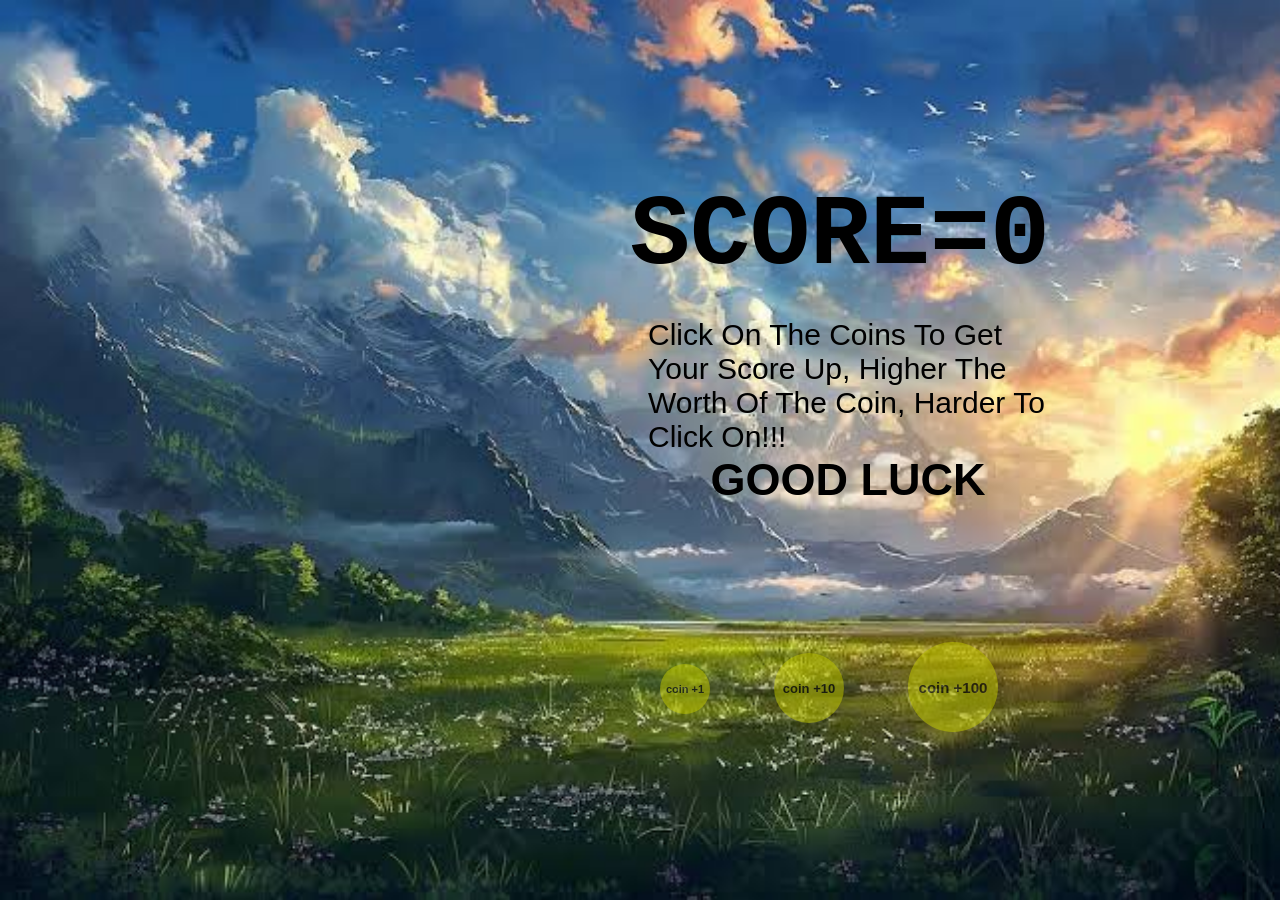
<file: index.html>
<!DOCTYPE html>
<html lang="en">
  <html lang="nl">
  <head>
   <meta name="google-site-verification" content="4cQQPWOUScF6GMDaoU33PT9-r2yFBEjjMsaDZkz123s" />
    <meta charset="UTF-8" />
    <meta name="viewport" content="width=device-width, initial-scale=1.0" />
    <meta http-equiv="X-UA-Compatible" content="ie=edge" />
    <title>coin colector</title>
<link rel="icon" href="golden-cryptocurrency-coin.webp">
    <meta
  name="description"
  content="a game that you have to get a 100.000 points to win you get points by clicking on a coin but they are dodging you!!!"
>

<meta property="og:title" content="coin collector" />

<meta
  property="og:description"
  content="a game that you have to get a 100.000 points to win you get points by clicking on a coin but they are dodging you!!!"
/>

<meta property="og:image" content="Screenshot 2026-08-15 10.59.17.png" />

    <link rel="stylesheet" href="styles.css" />
  </head>
  <body>
    <h1 id="concrats"></h1>
    <div id="box1">
      <h1>SCORE=</h1>
      <h1 id="score">0</h1>
    </div>
    <div id="box2">
      <br />
      <p>
        Click on the coins to get your score up, higher the worth of the coin,
        harder to click on!!!
      </p>

      <h2>good luck</h2>
    </div>
    <br />
    <br />
    <br />
    <br />
    <button id="coin1">coin +1</button>
    <button id="coin2">coin +10</button>
    <button id="coin3">coin +100</button>
    <a href="https://game-wile-being-bored.vercel.app/">
      <button id="reset">reset the score</button>
    </a>
  </body>
  <script src="script.js"></script>
</html>
</file>
<file: styles.css>
/* ======================================================= */
/* 1. JOUW ORIGINELE BASIS CODE (Voor PC)                  */
/* ======================================================= */
body {
  background-image: url(images.jpeg);
  background-attachment: fixed;
  background-repeat: no-repeat;$
  background-position-x: center;
  background-position-y: center;
  background-size: cover;
  margin: 0;
  user-select: none;
  animation-name: body;
  animation-duration: 20s;
  animation-delay: 6s;
  animation-iteration-count: infinite;
  color: black;
  overflow: hidden;
}
@keyframes body {
  0% {
    color: hsl(240, 100%, 30%);
  }
  25% {
    color: hsl(292, 22%, 27%);
  }
  50% {
    color: hsl(0, 100%, 30%);
  }
  75% {
    color: hsl(60, 100%, 30%);
  }
  100% {
    color: hsl(240, 100%, 30%);
  }
}
h1 {
  margin: 0;
  user-select: none;
}
p {
  margin: 0;
  user-select: none;
  align-self: center;
  text-transform: capitalize;
}
h2 {
  margin: 0;
  user-select: none;
  text-transform: uppercase;
  animation-name: flits;
  animation-duration: 1s;
  animation-iteration-count: infinite;
  opacity: 1;
}
@keyframes flits {
  50% {
    opacity: 0;
  }
}

#box1 {
  display: flex;
  position: absolute;
  left: 70vh;
  top: 20vh;
  font-size: 50px;
  font-weight: bold;
  font-family: "Courier New", Courier, monospace;
}
#box2 {
  font-size: 30px;
  display: flex;
  flex-direction: column;
  width: 400px;
  height: 250px;
  position: absolute;
  top: 30vh;
  font-family: "Gill Sans", "Gill Sans MT", Calibri, "Trebuchet MS", sans-serif;
  justify-content: center;
  align-items: center;
  left: 72vh;
}
button {
  z-index: 2;
  cursor: pointer;
  background-color: hsl(62, 100%, 40%);
  width: 40px;
  height: 40px;
  border-radius: 50px;
  position: relative;
  left: 70vh;
  top: 60vh;
  font-weight: bold;
  margin: 30px;
  user-select: none;
  outline: none;
}

#reset {
  height: 60px;
  width: 120px;
  align-items: center;
  justify-content: center;
  background-color: black;
  color: white;
  border: 3px dashed rgb(0, 255, 234);
  outline: 2px solid rgb(30, 0, 255);
  position: absolute;
  top: 80vh;
  left: 190vh;
  z-index: 10;
}
#reset:hover {
  transform: scale(1.1);
}
#reset:active {
  transform: scale(0.9);
}

#coin1 {
  border: none;
  animation-name: coin1;
  animation-direction: normal;
  animation-delay: 2s;
  animation-iteration-count: infinite;
  pointer-events: none;
  opacity: 0.5;
  cursor: not-allowed;
  width: 50px;
  height: 50px;
  padding: 0;
  font-size: 11px; /* Passende font-size toegevoegd */
}
#coin2 {
  border: none;
  animation-name: coin2;
  animation-direction: normal;
  animation-delay: 4s;
  animation-iteration-count: infinite;
  pointer-events: none;
  opacity: 0.5;
  cursor: not-allowed;
  width: 70px;
  height: 70px;
  padding: 0;
  font-size: 13px; /* Passende font-size toegevoegd */
}
#coin3 {
  border: none;
  animation-name: coin3;
  animation-direction: normal;
  animation-delay: 6s;
  animation-iteration-count: infinite;
  pointer-events: none;
  opacity: 0.5;
  cursor: not-allowed;
  width: 90px;
  height: 90px;
  padding: 0;
  font-size: 15px; /* Passende font-size toegevoegd */
}

/* JOUW ORIGINELE PC KEYFRAMES */
@keyframes coin1 {
  0% {
    transform: translate(-350px) translateY(-60px) rotate(0deg);
    pointer-events: fill;
    opacity: 1;
    cursor: pointer;
  }
  20% {
    transform: translateY(-20vh) translate(600px) rotate(360deg);
    pointer-events: fill;
    opacity: 1;
    cursor: pointer;
  }
  40% { 
    transform: translateY(-40vh) translate(-400px) rotate(720deg);
    pointer-events: fill;
    opacity: 1;
    cursor: pointer;
  }
  60% {
    transform: translateY(-10vh) translate(300px) rotate(1080deg);
    pointer-events: fill;
    opacity: 1;
    cursor: pointer;
  }
  80% {
    transform: translateY(-80vh) translate(450px) rotate(1440deg);
    pointer-events: fill;
    opacity: 1;
    cursor: pointer;
  }
  100% {
    transform: translate(-350px) translateY(-60px) rotate(1780deg);
    pointer-events: fill;
    opacity: 1;
    cursor: pointer;
  }
}
@keyframes coin2 {
  0% {
    transform: translateY(-50px) translate(80px) rotate(1080deg);
    pointer-events: fill;
    opacity: 1;
    cursor: pointer;
  }
  20% {
    transform: translateY(10px) translate(450px) rotate(1080deg);
    pointer-events: fill;
    opacity: 1;
    cursor: pointer;
  }
  40% {
    transform: translateY(-70vh) translate(-300px) rotate(1080deg);
    pointer-events: fill;
    opacity: 1;
    cursor: pointer;
  }
  60% {
    transform: translateY(-40vh) translate(100px) rotate(1080deg);
    pointer-events: fill;
    opacity: 1;
    cursor: pointer;
  }
  80% {
    transform: translateY(-50px) translate(-400px) rotate(1080deg);
    pointer-events: fill;
    opacity: 1;
    cursor: pointer;
  }
  100% {
    transform: translateY(-50px) translate(80px) rotate(1080deg);
    pointer-events: fill;
    opacity: 1;
    cursor: pointer;
  }
}
@keyframes coin3 {
  0% {
    transform: translateY(0px) translate(-430px) rotate(1080deg);
    pointer-events: fill;
    opacity: 1;
    cursor: pointer;
  }
  10% {
    transform: translateY(-50vh) translate(300px) rotate(1080deg);
    pointer-events: fill;
    opacity: 1;
    cursor: pointer;
  }
  20% {
    transform: translateY(-10vh) translate(-300px) rotate(1080deg);
    pointer-events: fill;
    opacity: 1;
    cursor: pointer;
  }
  30% {
    transform: translateY(-30vh) translate(20px) rotate(1080deg);
    pointer-events: fill;
    opacity: 1;
    cursor: pointer;
  }
  40% {
    transform: translateY(-10px) translate(-430px) rotate(1080deg);
    pointer-events: fill;
    opacity: 1;
    cursor: pointer;
  }
  50% {
    transform: translateY(-60vh) translate(200px) rotate(1080deg);
    pointer-events: fill;
    opacity: 1;
    cursor: pointer;
  }
  60% {
    transform: translate(-300px) translateY(-40vh) rotate(1080deg);
    pointer-events: fill;
    opacity: 1;
    cursor: pointer;
  }
  70% {
    transform: translate(0px) translateY(-75vh) rotate(1080deg);
    pointer-events: fill;
    opacity: 1;
    cursor: pointer;
  }
  80% {
    transform: translateY(-10vh) translate(100px) rotate(1080deg);
    pointer-events: fill;
    opacity: 1;
    cursor: pointer;
  }
  90% {
    transform: translateY(-30vh) translate(300px) rotate(1080deg);
    pointer-events: fill;
    opacity: 1;
    cursor: pointer;
  }
  100% {
    transform: translateY(0px) translate(-430px) rotate(1080deg);
    pointer-events: fill;
    opacity: 1;
    cursor: pointer;
  }
}

/* ======================================================= */
/* 2. ALGEMENE TOEVOEGINGEN (Snelheid & Start Z-index)     */
/* ======================================================= */
#coin1 {
  animation-duration: 8s;
  z-index: 1;
} /* Traag */
#coin2 {
  animation-duration: 5s;
  z-index: 1;
} /* Normaal */
#coin3 {
  animation-duration: 3s;
  z-index: 1;
} /* Snelst */

/* ======================================================= */
/* 3. MEDIA QUERIES VOOR TABLET EN TELEFOON                */
/* ======================================================= */

/* --- A. TABLET STAAND (Portrait) --- */
@media screen and (min-width: 601px) and (max-width: 1024px) and (orientation: portrait) {
  div {
    left: 50%;
    top: 2vh;
    margin-top: 31%;
    font-size: 3em;
    position: relative;
  }
  #box2 {
    left: 50%;
    top: 30vh;
    text-align: center;
    font-size: 3em;
    width: 500px;
    position: relative;
    top: 5vh;
  }
  #reset {
    position: fixed;
    bottom: 90px;
    right: 90px;
    width: 250px;
    height: auto;
    font-size: 3em;
    top: auto;
    left: auto;
  }

  /* Iets kleinere munten en font-size voor Tablet */

  #coin1 {
    margin: 0;
    position: absolute;
    left: 50%;
    top: 90vh;
    width: 80px;
    height: 80px;
    font-size: 1.5em;
    animation-name: coin1-tablet-staand;
  }
  #coin2 {
    position: absolute;
    margin: 0;
    left: 70%;
    top: 90vh;
    width: 90px;
    height: 90px;
    font-size: 1.5em;
    animation-name: coin2-tablet-staand;
  }
  #coin3 {
    font-size: 1.5em;
    margin: 0;
    position: absolute;
    border-radius: 55px;
    left: 90%;
    top: 90vh;
    width: 110px;
    height: 110px;
    animation-name: coin3-tablet-staand;
  }
}

/* --- B. TABLET LIGGEND (Landscape) --- */
@media screen and (min-width: 601px) and (max-width: 1024px) and (orientation: landscape) {
  div {
    left: 50%;
    top: 10vh;
    transform: translateX(-50%);
    justify-content: center;
    width: 100%;
  }
  #box2 {
    left: 50%;
    top: 20vh;
    transform: translateX(-50%);
    width: 70%;
    text-align: center;
  }

  #reset {
    position: fixed;
    bottom: 20px;
    right: 90px;
    top: auto;
    left: auto;
  }

  /* Iets kleinere munten en font-size, naast elkaar */
  #coin1,
  #coin2,
  #coin3 {
    position: absolute;
    top: 65vh;
    margin: 0;
  }
  #coin1 {
    left: 25vw;
    width: 80px;
    height: 80px;
    font-size: 1.5em;
    animation-name: coin1-tablet-liggend;
  }
  #coin2 {
    left: 50vw;
    transform: translateX(-50%);
    width: 90px;
    height: 90px;
    font-size: 1.5em;
    animation-name: coin2-tablet-liggend;
  }
  #coin3 {
    left: 75vw;
    transform: translateX(-100%);
    width: 75px;
    height: 75px;
    font-size: 1.5em;
    width: 110px;
    height: 110px;
    animation-name: coin3-tablet-liggend;
  }
}

/* --- C. TELEFOON STAAND (Portrait) --- */
@media screen and (max-width: 600px) and (orientation: portrait) {
  div {
    left: 50%;
    top: 12vh;
    transform: translateX(-50%);
    font-size: 30px;
    justify-content: center;
    width: 100%;
  }
  #box2 {
    left: 50%;
    top: 20vh;
    transform: translateX(-50%);
    width: 90%;
    font-size: 25px;
    height: auto;
    text-align: center;
  }
  #reset {
    position: absolute;
    bottom: 5px;
    right: 5px;
    top: auto;
    left: auto;
    width: 80px;
    height: 40px;
    font-size: 10px;
  }

  /* Kleinere munten en lettertype voor telefoon */
  #coin1,
  #coin2,
  #coin3 {
    position: absolute;
    left: 50%;
    margin: 0;
  }
  #coin1 {
    top: 67vh;
    left: 70px;
    width: 30px;
    height: 30px;
    font-size: 8px;
    animation-name: coin1-stack;
  }
  #coin2 {
    top: 67vh;
    left: 130px;
    width: 40px;
    height: 40px;
    font-size: 10px;
    animation-name: coin2-stack;
  }
  #coin3 {
    top: 66vh;
    left: 200px;
    width: 50px;
    height: 50px;
    font-size: 12px;
    animation-name: coin3-stack;
  }
}

/* --- D. TELEFOON LIGGEND (Landscape) --- */
@media screen and (max-height: 500px) and (max-width: 900px) and (orientation: landscape) {
  div {
    left: 50%;
    top: 20vh;
    transform: translateX(-50%);
    font-size: 28px;
    justify-content: center;
    width: 100%;
  }
  #box2 {
    left: 50%;
    top: 32vh;
    transform: translateX(-50%);
    width: 80%;
    font-size: 20px;
    height: auto;
    text-align: center;
  }

  #reset {
    position: fixed;
    bottom: 10px;
    right: 10px;
    top: auto;
    left: auto;
    width: 90px;
    height: 40px;
    font-size: 11px;
  }

  /* Kleinste munten en text, want in landschap mobiel is de hoogte erg krap! */
  #coin1,
  #coin2,
  #coin3 {
    position: absolute;
    margin: 0;
    top: 70vh;
    
  }
  #coin1 {
    width: 30px;
    height: 30px;
    left: 35%;
    font-size: 7px;
    animation-name: coin1-telefoon-liggend;
    animation-duration: 6s;
  }
  #coin2 {
    width: 40px;
    height: 40px;
    left: 50%;
    font-size: 9px;
    animation-name: coin2-telefoon-liggend;
    animation-duration: 4s;
  }
  #coin3 {
    width: 50px;
    height: 50px;
    left: 65%;
    font-size: 11px;
    animation-name: coin3-telefoon-liggend;
    animation-duration: 2s;
  }
}

/* Fix voor gecentreerde rotatie */
@keyframes rotate-center {
  50% {
    transform: translate(-50%, -50%) rotate(40deg);
  }
}

/* ======================================================= */
/* 4. KEYFRAMES VOOR MOBIEL/TABLET (Meer Hoogte! Z-index: 10) */
/* ======================================================= */

/* KEYFRAMES VOOR "OP ELKAAR" (Stack) 
   De vh is vergroot (b.v. naar -40vh en 35vh) zodat ze extreem bewegen! */
@keyframes coin1-stack {
  0% {
    transform: translate(-30px, -65vh) rotate(0deg);
    opacity: 1;
    pointer-events: fill;
    cursor: pointer;
    z-index: 1;
  }
  20% {
    transform: translate(30vw, 20vh) rotate(360deg);
    z-index: 1;
  }
  40% {
    transform: translate(40vw, -65vh) rotate(720deg);
    z-index: 1;
  }
  60% {
    transform: translate(-12vw, 25vh) rotate(1080deg);
    z-index: 1;
  }
  80% {
    transform: translate(150px, -35vh) rotate(1440deg);
    opacity: 1;
    pointer-events: fill;
    cursor: pointer;
    z-index: 1;
  }
  100% {
    transform: translate(-30px, -65vh) rotate(1440deg);
    opacity: 1;
    pointer-events: fill;
    cursor: pointer;
    z-index: 1;
  }
}
/* nu moeten we coin 2 */
@keyframes coin2-stack {
  0% {
    transform: translate(-30px, -65vh) rotate(0deg);
    opacity: 1;
    pointer-events: fill;
    cursor: pointer;
    z-index: 1;
  }
  20% {
    transform: translate(45vw, 20vh) rotate(-360deg);
    z-index: 1;
  }
  40% {
    transform: translate(-30vw, -20vh) rotate(-720deg);
    z-index: 1;
  }
  60% {
    transform: translate(100px, -60vh) rotate(-1080deg);
    opacity: 1;
    pointer-events: fill;
    cursor: pointer;
    z-index: 1;
  }
  80% {
    transform: translate(10px, -20vh) rotate(-1080deg);
    opacity: 1;
    pointer-events: fill;
    cursor: pointer;
    z-index: 1;
  }
  100% {
    transform: translate(-30px, -65vh) rotate(-1080deg);
    opacity: 1;
    pointer-events: fill;
    cursor: pointer;
    z-index: 1;
  }
}
@keyframes coin3-stack {
  0% {
    transform: translate(-190px, 15vh) rotate(0deg);
    opacity: 1;
    pointer-events: fill;
    cursor: pointer;
    z-index: 1;
  }
  20% {
    transform: translate(-30vw, -55vh) rotate(720deg);
    z-index: 1;
  }
  40% {
    transform: translate(23vw, 0vh) rotate(1440deg);
    z-index: 1;
  }
  60% {
    transform: translate(-30px, -60vh) rotate(2160deg);
    opacity: 1;
    pointer-events: fill;
    cursor: pointer;
    z-index: 1;
  }
  80% {
    transform: translate(50px, -40vh) rotate(2160deg);
    opacity: 1;
    pointer-events: fill;
    cursor: pointer;
    z-index: 1;
  }
  100% {
    transform: translate(-190px, 15vh) rotate(2160deg);
    opacity: 1;
    pointer-events: fill;
    cursor: pointer;
    z-index: 1;
  }
}

/* ======================================================= */
/* 1. KEYFRAMES: TABLET STAAND (Portrait)                  */
/* Veel hoogte (vh), iets minder breedte (vw)              */
/* ======================================================= */
@keyframes coin1-tablet-staand {
  0%   { transform: translate(-50%, 0) rotate(0deg); opacity: 1; pointer-events: auto; cursor: pointer; }
  20%  { transform: translate(-30vw, -45vh) rotate(360deg); }
  40%  { transform: translate(35vw, 15vh) rotate(720deg); }
  60%  { transform: translate(-20vw, 25vh) rotate(1080deg); }
  80%  { transform: translate(25vw, -30vh) rotate(1440deg); }
  100% { transform: translate(-50%, 0) rotate(1800deg); opacity: 1; pointer-events: auto; cursor: pointer; }
}

@keyframes coin2-tablet-staand {
  0%   { transform: translate(-50%, 0) rotate(0deg); opacity: 1; pointer-events: auto; cursor: pointer; }
  20%  { transform: translate(35vw, -35vh) rotate(-360deg); }
  40%  { transform: translate(-35vw, -10vh) rotate(-720deg); }
  60%  { transform: translate(20vw, 30vh) rotate(-1080deg); }
  80%  { transform: translate(-20vw, 20vh) rotate(-1440deg); }
  100% { transform: translate(-50%, 0) rotate(-1800deg); opacity: 1; pointer-events: auto; cursor: pointer; }
}

@keyframes coin3-tablet-staand {
  0%   { transform: translate(-50%, 0) rotate(0deg); opacity: 1; pointer-events: auto; cursor: pointer; }
  20%  { transform: translate(-25vw, -50vh) rotate(540deg); }
  40%  { transform: translate(25vw, -20vh) rotate(1080deg); }
  60%  { transform: translate(-35vw, 15vh) rotate(1620deg); }
  80%  { transform: translate(15vw, 35vh) rotate(2160deg); }
  100% { transform: translate(-50%, 0) rotate(2700deg); opacity: 1; pointer-events: auto; cursor: pointer; }
}

/* ======================================================= */
/* 2. KEYFRAMES: TABLET LIGGEND (Landscape)                */
/* Meer breedte (vw), iets minder extreme hoogte (vh)      */
/* ======================================================= */
@keyframes coin1-tablet-liggend {
  0%   { transform: translate(0, 0) rotate(0deg); opacity: 1; pointer-events: auto; cursor: pointer; }
  25%  { transform: translate(-25vw, -40vh) rotate(360deg); }
  50%  { transform: translate(30vw, 20vh) rotate(720deg); }
  75%  { transform: translate(-15vw, -25vh) rotate(1080deg); }
  100% { transform: translate(0, 0) rotate(1440deg); opacity: 1; pointer-events: auto; cursor: pointer; }
}

@keyframes coin2-tablet-liggend {
  0%   { transform: translate(-50%, 0) rotate(0deg); opacity: 1; pointer-events: auto; cursor: pointer; }
  25%  { transform: translate(30vw, -45vh) rotate(-360deg); }
  50%  { transform: translate(-25vw, 25vh) rotate(-720deg); }
  75%  { transform: translate(20vw, -15vh) rotate(-1080deg); }
  100% { transform: translate(-50%, 0) rotate(-1440deg); opacity: 1; pointer-events: auto; cursor: pointer; }
}

@keyframes coin3-tablet-liggend {
  0%   { transform: translate(-100%, 0) rotate(0deg); opacity: 1; pointer-events: auto; cursor: pointer; }
  25%  { transform: translate(-35vw, -35vh) rotate(720deg); }
  50%  { transform: translate(15vw, 25vh) rotate(1440deg); }
  75%  { transform: translate(-25vw, -30vh) rotate(2160deg); }
  100% { transform: translate(-100%, 0) rotate(2880deg); opacity: 1; pointer-events: auto; cursor: pointer; }
}

/* ======================================================= */
/* 3. KEYFRAMES: TELEFOON LIGGEND (Landscape)              */
/* Veel in de breedte, maar heel krap in de hoogte!        */
/* Verticale bewegingen (vh) zijn hier bewust klein gehouden */
/* ======================================================= */
@keyframes coin1-telefoon-liggend {
  0%   { transform: translate(-50%, 0) rotate(0deg); opacity: 1; pointer-events: auto; cursor: pointer; }
  20%  { transform: translate(-30vw, -30vh) rotate(360deg); }
  40%  { transform: translate(35vw, 10vh) rotate(720deg); }
  60%  { transform: translate(-20vw, 15vh) rotate(1080deg); }
  80%  { transform: translate(25vw, -20vh) rotate(1440deg); }
  100% { transform: translate(-50%, 0) rotate(1800deg); opacity: 1; pointer-events: auto; cursor: pointer; }
}

@keyframes coin2-telefoon-liggend {
  0%   { transform: translate(-50%, 0) rotate(0deg); opacity: 1; pointer-events: auto; cursor: pointer; }
  20%  { transform: translate(35vw, -25vh) rotate(-360deg); }
  40%  { transform: translate(-35vw, -10vh) rotate(-720deg); }
  60%  { transform: translate(25vw, 15vh) rotate(-1080deg); }
  80%  { transform: translate(-20vw, 10vh) rotate(-1440deg); }
  100% { transform: translate(-50%, 0) rotate(-1800deg); opacity: 1; pointer-events: auto; cursor: pointer; }
}

@keyframes coin3-telefoon-liggend {
  0%   { transform: translate(-50%, 0) rotate(0deg); opacity: 1; pointer-events: auto; cursor: pointer; }
  20%  { transform: translate(-25vw, -35vh) rotate(540deg); }
  40%  { transform: translate(30vw, -15vh) rotate(1080deg); }
  60%  { transform: translate(-35vw, 10vh) rotate(1620deg); }
  80%  { transform: translate(15vw, 20vh) rotate(2160deg); }
  100% { transform: translate(-50%, 0) rotate(2700deg); opacity: 1; pointer-events: auto; cursor: pointer; }
}
</file>
